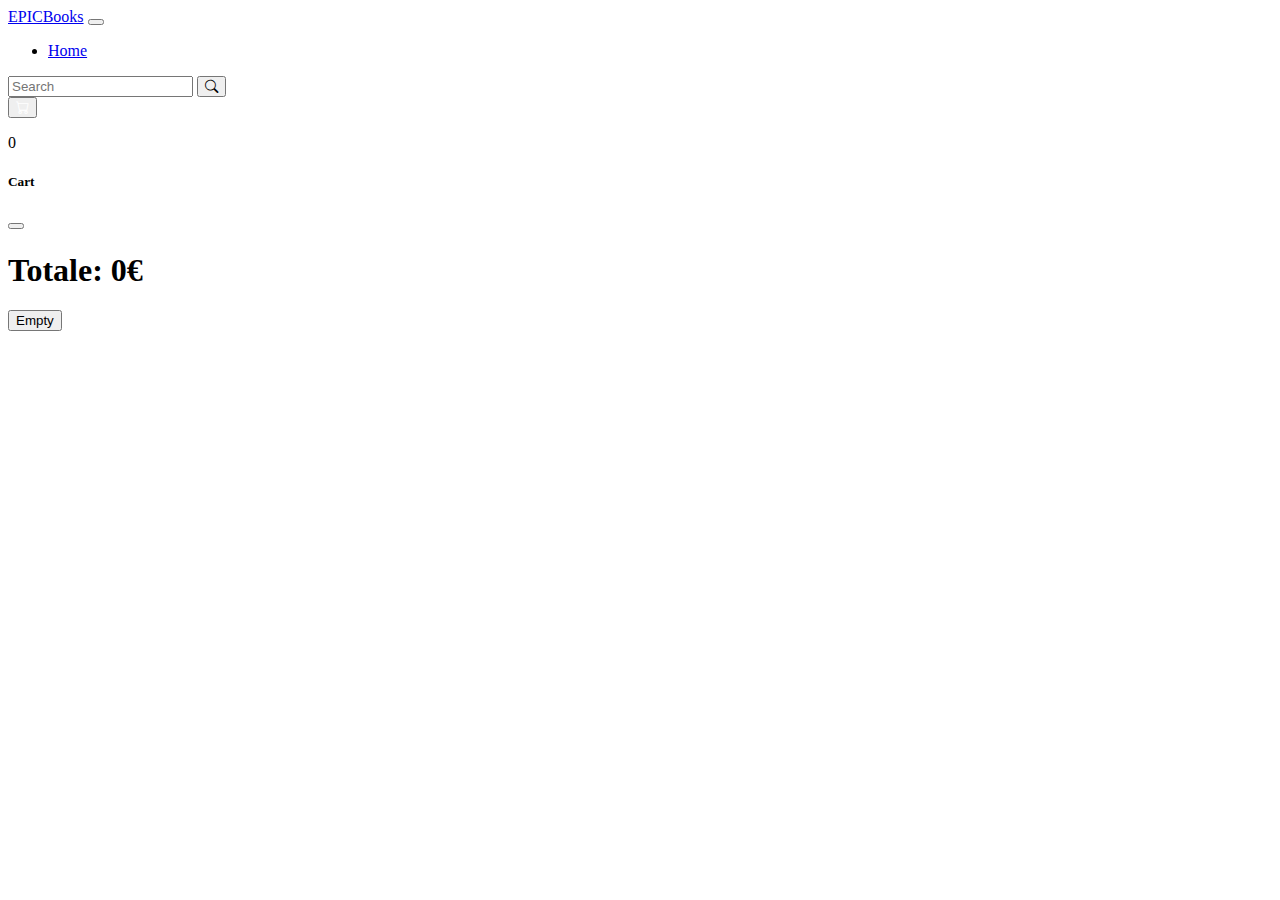
<file: index.html>
<!doctype html>
<html lang="en">

<head>
  <meta charset="utf-8">
  <meta name="viewport" content="width=device-width, initial-scale=1">
  <title>EPICBooks</title>
  <link href="https://cdn.jsdelivr.net/npm/bootstrap@5.3.2/dist/css/bootstrap.min.css" rel="stylesheet"
    integrity="sha384-T3c6CoIi6uLrA9TneNEoa7RxnatzjcDSCmG1MXxSR1GAsXEV/Dwwykc2MPK8M2HN" crossorigin="anonymous">
  <link rel="stylesheet" href="style.css">
  <link rel="stylesheet" href="https://cdn.jsdelivr.net/npm/bootstrap-icons@1.11.1/font/bootstrap-icons.css">
</head>

<body>

  <nav class="navbar navbar-expand-lg bg-dark sticky-top" data-bs-theme="dark">
    <div class="container-fluid">
      <a class="navbar-brand" href="#">EPICBooks</a>
      <button class="navbar-toggler" type="button" data-bs-toggle="collapse" data-bs-target="#navbarSupportedContent"
        aria-controls="navbarSupportedContent" aria-expanded="false" aria-label="Toggle navigation">
        <span class="navbar-toggler-icon"></span>
      </button>
      <div class="collapse navbar-collapse" id="navbarSupportedContent">
        <ul class="navbar-nav me-auto mb-2 mb-lg-0">
          <li class="nav-item">
            <a class="nav-link active" aria-current="page" href="/index.html">Home</a>
          </li>
        </ul>
        <form class="d-flex" role="search">
          <input onkeyup="searchBook(event)" class="form-control me-2" id="search" type="search" placeholder="Search"
            aria-label="Search">
          <button class="btn btn-dark" type="submit"><i class="bi bi-search"></i></button>
        </form>
      </div>
      
      <button class="btn btn-dark" type="button" data-bs-toggle="offcanvas" data-bs-target="#offcanvasRight"
        aria-controls="offcanvasRight"><i class="bi bi-cart"></i></button>
      <p class="counter">0</p>
    </div>
  </nav>


  <div class="offcanvas offcanvas-end" tabindex="-1" id="offcanvasRight" aria-labelledby="offcanvasRightLabel">
    <div class="offcanvas-header">
      <h5 class="offcanvas-title" id="offcanvasRightLabel">Cart</h5>
      <button type="button" class="btn-close" data-bs-dismiss="offcanvas" aria-label="Close"></button>
    </div>
    <div class="offcanvas-body">
      <ul id="carrello" class="list-group">
      </ul>
      <h1>Totale: <span class="totale">0</span>€</h1>
      <button class="btn btn-danger" onclick="emptyCart()"> Empty </button>
    </div>
  </div>

  <main role="main">
    <div class="album py-5 bg-dark">
      <div class="container">
        <div class="row"></div>
      </div>
    </div>
  </main>


  <script src="https://cdn.jsdelivr.net/npm/bootstrap@5.3.2/dist/js/bootstrap.bundle.min.js"
    integrity="sha384-C6RzsynM9kWDrMNeT87bh95OGNyZPhcTNXj1NW7RuBCsyN/o0jlpcV8Qyq46cDfL"
    crossorigin="anonymous"></script>
  <script src="script.js"></script>
</body>

</html>

<a href="detail/detail.html"></a>
</file>
<file: style.css>
.bi-cart {
    color: white;
}

img {
    width: 100%;
    aspect-ratio: 0.7;
    object-fit: cover;
    border-radius: 10px;
    
}

.card:hover {
    transform: scale(105%);
    box-shadow: 5px 5px 15px 5px #3a3a3a;
    height: 100%;
    z-index: 2;
    cursor: pointer;
    transition: all 0.2s ease-in-out;
}

li img {
    width: 100px
}
</file>
